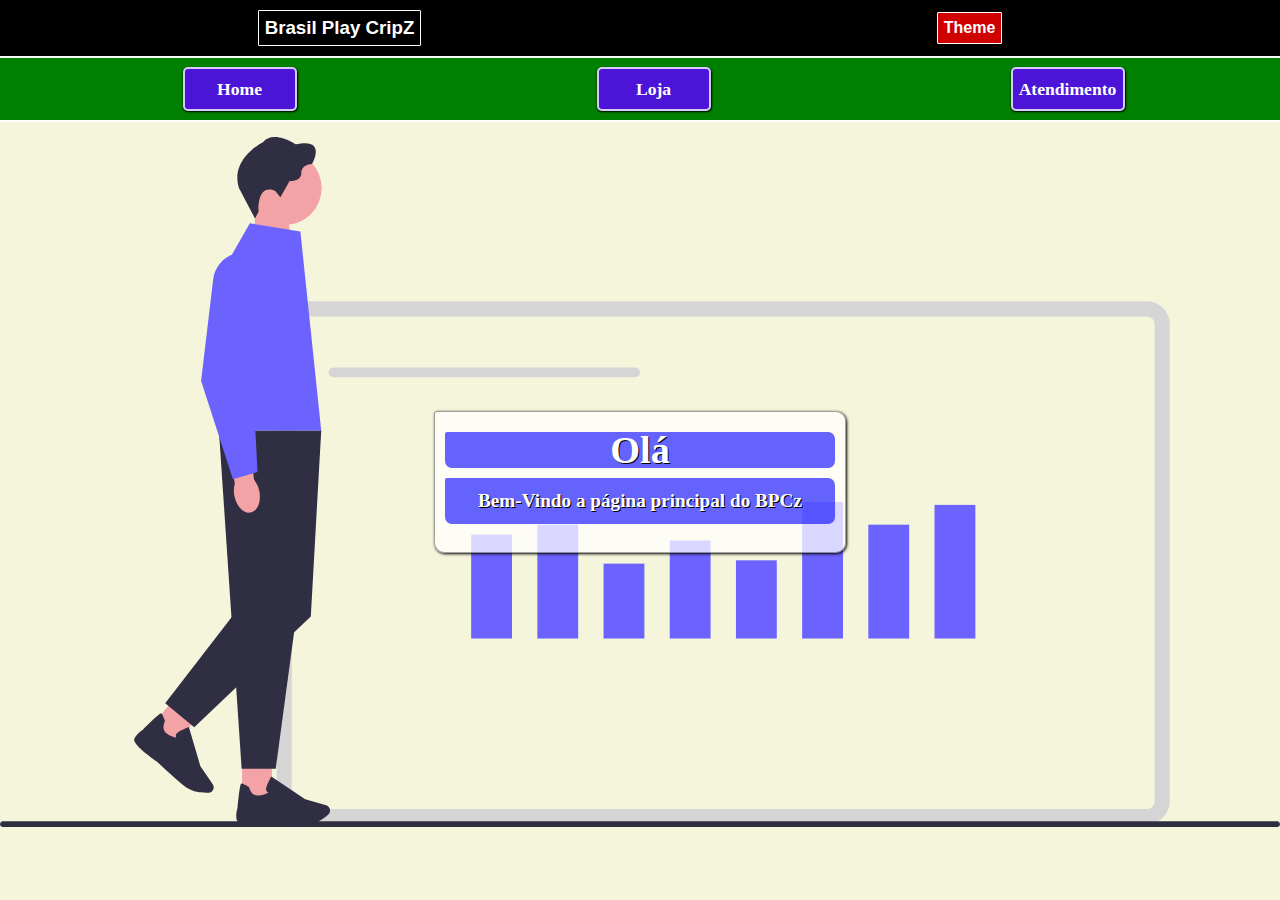
<file: index.html>
<!DOCTYPE html>
<html lang="pt-BR">
<head>
    <meta charset="UTF-8">
    <meta name="viewport" content="width=device-width, initial-scale=1.0">
    <link rel="stylesheet" href="./css/main/main.css">
    <link rel="stylesheet" href="./css/main/config/config.css">
    <link rel="stylesheet" href="./css/main/midias/midias.css">

    <link rel="shortcut icon" href="./css/main/imagens/favicon.ico" type="image/x-icon">
    <title>Bem-Vindo</title>
    <!---GOOGLE-->
    <link rel="stylesheet" href="https://fonts.googleapis.com/css2?family=Material+Symbols+Outlined:opsz,wght,FILL,GRAD@20..48,100..700,0..1,-50..200" />
</head>
<body>
    <header>
        <div class="logo">
          
        </div>
        <div class="clicaveis menu">
            <span class="material-symbols-outlined">menu</span>
        </div>
        <div>
            <h3>Brasil Play CripZ</h3>
        </div>
        <div class="clicaveis theme">
            Theme
        </div>
    </header>
    <nav class="menuF">
        <section class="itens1">
            <menu>
                <ul>
                    <li><a href=".#">Home</a></li>
                    <li><a href="./paginas/loja.html">Loja</a></li>
                    <li><a href="./paginas/at.html">Atendimento</a></li>
                </ul>
            </menu>
        </section>
      
    </nav>
    <nav class="menuPc">
        <section class="itens1">
            <menu>
                <ul>
                    <li><a href="#">Home</a></li>
                    <li><a href="./paginas/loja.html">Loja</a></li>
                    <li><a href="./paginas/at.html">Atendimento</a></li>
                </ul>
            </menu>
        </section>
    </nav>
    <main>
        <section>
            <article>
                <h1>Olá</h1>
                <p>
                    Bem-Vindo a página principal do BPCz
                </p>
            </article>
        </section>
    </main>
    <footer>
        <section>
            <ul>
                <li><a href="">Link01</a></li>
                <li><a href="">Link02</a></li>
                <li><a href="">Link03</a></li>
                <li><a href="">Link04</a></li>
            </ul>
        </section>
    </footer>
    <script src="./js/thema/config.js"></script>
    
</body>
</html>
</file>
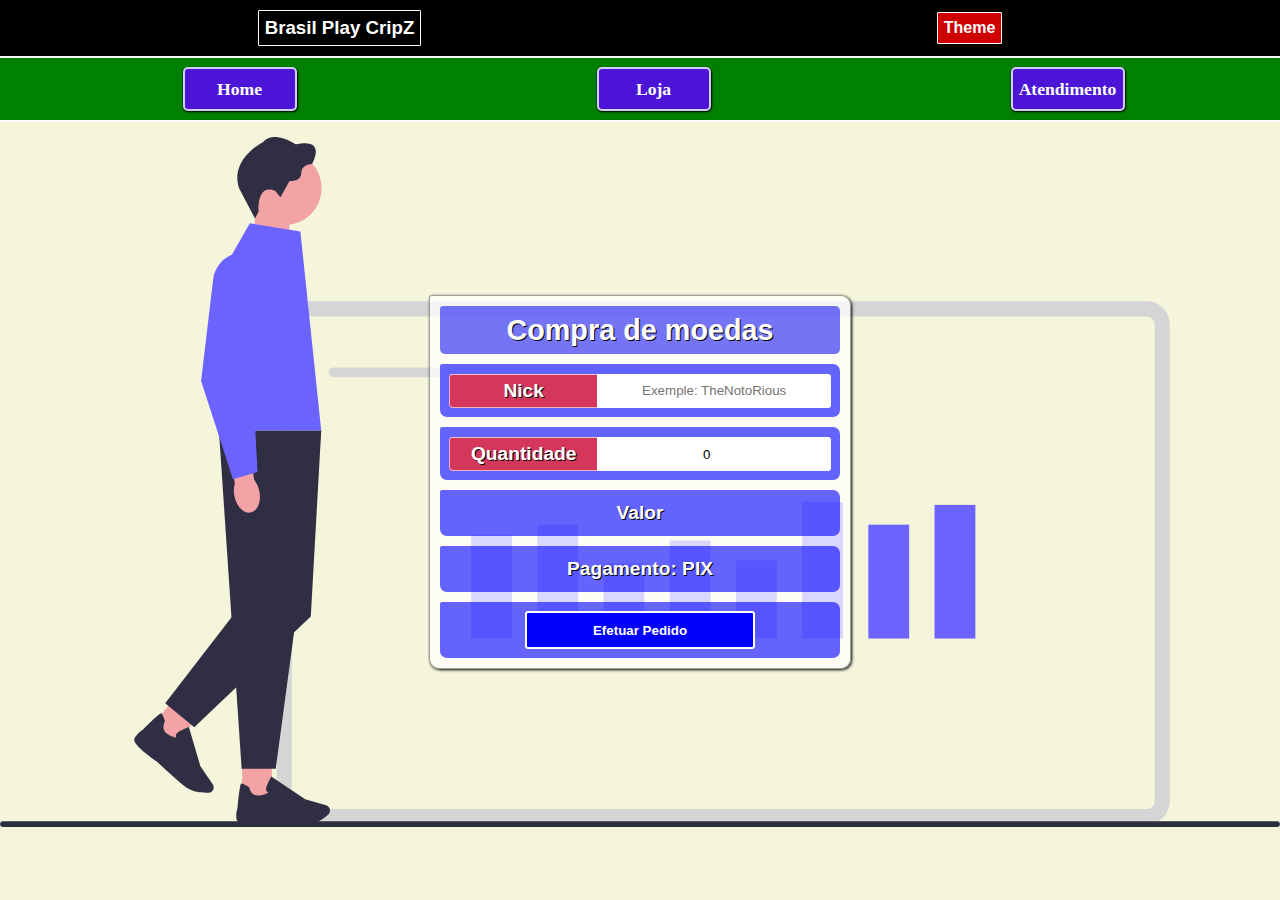
<file: paginas/loja.html>
<!DOCTYPE html>
<html lang="pt-BR">
<head>
    <meta charset="UTF-8">
    <meta name="viewport" content="width=device-width, initial-scale=1.0">

    <!---CSS MAIN-->
    <link rel="stylesheet" href="../css/main/main.css">
    <link rel="stylesheet" href="../css/main/config/config.css">
    <link rel="stylesheet" href="../css/main/midias/midias.css">
    
    <!--- CSSLOJA-->
    <link rel="stylesheet" href="../css/loja/midias/midias.css">
    <link rel="stylesheet" href="../css/loja/config/config.css">
    
    <!---FAVICON-->
    <link rel="shortcut icon" href="../css/main/imagens/favicon.ico" type="image/x-icon">
    
    <title>Loja</title>

    <!---GOOGLE-->
    <link rel="stylesheet" href="https://fonts.googleapis.com/css2?family=Material+Symbols+Outlined:opsz,wght,FILL,GRAD@20..48,100..700,0..1,-50..200" />
</head>
<body>
    <header>
        <div class="logo">
          
        </div>
        <div class="clicaveis menu">
            <span class="material-symbols-outlined">menu</span>
        </div>
        <div>
            <h3>Brasil Play CripZ</h3>
        </div>
        <div class="clicaveis theme">
            Theme
        </div>
    </header>
    <nav class="menuF">
        <section class="itens1">
            <menu>
                <ul>
                    <li><a href="../index.html">Home</a></li>
                    <li><a href="#">Loja</a></li>
                    <li><a href="../paginas/at.html">Atendimento</a></li>
                </ul>
            </menu>
        </section>
      
    </nav>
    <nav class="menuPc">
        <section class="itens1">
            <menu>
                <ul>
                    <li><a href="../index.html">Home</a></li>
                    <li><a href="#">Loja</a></li>
                    <li><a href="../paginas/at.html">Atendimento</a></li>
                </ul>
            </menu>
        </section>
    </nav>

    <main>
        <section>
            <form action="">
                <h2>Compra de moedas</h2>
                <p class="coleta-dados">
                    <label for="nick">Nick</label>
                    <input type="text" name="" id="nick" placeholder="Exemple: TheNotoRious">
                </p>
                <p class="coleta-dados">
                    <label for="qtd">Quantidade</label>
                    <input type="number" name="" id="qtd" value="0">
                </p>
                <p class="amostra-dados valor">
                    Valor
                </p>
                <p class="amostra-dados pix">
                    Pagamento: PIX
                </p>
                <p class="coleta-dados btn">
                    <input type="button" value="Efetuar Pedido">
                </p>
            </form>
        </section>

    </main>

    <footer>
        <section>
            <ul>
                <li><a href="">Link01</a></li>
                <li><a href="">Link02</a></li>
                <li><a href="">Link03</a></li>
                <li><a href="">Link04</a></li>
            </ul>
        </section>
    </footer>
    <!---JS-->
    <script src="../js/loja/loja.js"></script>
    <script src="../js/thema/config.js"></script>


</body>
</html>
</file>
<file: css/main/main.css>
*{

    margin: 0px;
    padding: 0px;
}
body{
    display: flex;
    flex-direction: column;
    background-color: beige;
    max-height: 80vh;
}
header{
    padding: 10px;
    display: flex;
    align-items: center;
    justify-content: space-around;
    background-color: black;
    height: auto;
    font-family:Arial, Helvetica, sans-serif;
}
.menuF{
    position: absolute;
    display: none;
    min-height: 94.3%;
    width: 100%;
    margin-top: 53px;
    flex-direction:column;
    align-items: center;
    justify-content: space-between;
    background-color: #008000b4;
    transition: 1s height;

}
.menuPc{
    padding: 9px;
    display: none;
    align-items: center;
    justify-content: space-around;
    background-color: green;
    border-top: 2px solid white;
    border-bottom: 2px solid white;
}
main{
    font-size: 1.2em;
    display: flex;
    flex-direction: column;
    justify-content: center;
    align-items: center;
    text-align: center;
    min-height: 80vh;
    max-height: 90vh;
    background: beige url("./imagens/fundo.svg") center no-repeat;
    background-size:contain;

}
footer{
    display: none;
    position: fixed;
    bottom: 0px;
    height: 50px;
    width: 100%;
    border-top: 2px solid white;
    background-color: #0101f8c9;
}
</file>
<file: css/main/config/config.css>
header div{
    color: white;
    font-weight: bolder;
    padding: 6px;
    border: 1px solid white;
    border-radius: 1px;
    margin-left: -20px;
    
}
.logo{
    display: none;
    justify-content: center;
    align-items: center;
    height: 30px;
    width: 100px;
    border: none;
    background:black url("/imagens/logo.png") no-repeat center scroll;
    background-size: contain;
    border: 1px solid white;
    
    
}
.menu{
    border: none;
   
}
.clicaveis{
    cursor: pointer;
}
.theme{
    border: 1px solid white;
    background-color: #ff0000ce;
}
section.itens1{
    width: 100%;

}
nav.menuF > section.itens1 >menu{
    text-align: center;
    width: 100%;
    display: block;
    background-color: white;

}
nav.menuF  li{
    height: 30px;
    display: flex;
    align-items: center;
    justify-content: center;
    border-bottom: 2px solid white;
    background-color: #5900ff;
    box-shadow: 1px 1px 3px black;
}
.menuF a{
    padding-top: 5px;
    width: 100%;
    height: 100%;
    display: block;
    color: white;
    text-decoration: none;
    font-size: 1.2em;
}
.menuPc > section.itens1 > menu{
    margin-left: 20px;
}
.menuPc > section.itens1 > menu > ul{
    display: flex;
    width: 100%;
    align-items: center;
    justify-content: space-around;

}
.menuPc > section.itens1 > menu > ul > li{
    list-style: none;
    height: 30px;
    padding: 5px;
    width: 100px;
    margin-left: 7px;
    display: flex;
    align-items: center;
    justify-content: center;
    border-radius: 5px;
    background-color: #5900ffd7;
    border: 2px solid #ffffffc7;
    box-shadow: .9px 1px 2px black;
}
.menuPc > section.itens1 > menu > ul > li > a{
    display: flex;
    text-decoration: none;
    color: white;
    font-size: 1.1em;
    height: 100%;
    width: 100%;
    align-items: center;
    justify-content: center;
    text-align: center;
    font-weight: bolder;
}
main > section {    
    bottom: 311px;
    margin-left: 100px;
    margin-right: 10px;
    line-height: 28px;
    background-color: #ffffffbe;
    padding: 10px;
    min-height: 120px;
    max-width: 400px;
    color: white;
    text-shadow: 1px 1px black;
    font-weight: bolder;
    box-shadow: 1px 1px 3px black;
    border: 1px solid #0000005d;
    border-radius: 3px 10px 10px 10px;
    transition: 1s;
}
main section h1, p{
    margin-top: 10px;
    padding: 4px;
    border-radius: 2px 7px 7px 7px;
    background-color: #0000ff9a;

}
main section p{
    padding: 9px;

}
.card{
    display: flex;
    padding: 10px;
    width:auto;
    height: auto;
    color: white;
    border-radius: 5px;
    font-weight: bolder;
    flex-direction: column;
    align-items: center;
    border: 2px solid white;
    justify-content: space-around;
    background-color: #0000ffa8;
}
.input{
    height: 30px;
    width: 290px;
    padding: 1px;
    margin: 30px 0px 0px 0px;
    border-radius: 5px;
    border: 1px solid white;
    box-shadow: 1px 1px 3px black;
    background-color: #6666e6;

}
.input > input{
    width: 99%;
    height: 99%;
    border: none;
    text-align: center;
    border-radius: 5px;
    font-size: .9em;
    font-weight: bolder;
    color: darkgrey;
    margin: 0px 0px 2px 0px;

}
.inputBtn > input{
    cursor: pointer;
    color: white;
    width: 100%;
    height: 100%;
    border: 0px;
    font-weight: bolder;
    background-color: blue;
}
.inputBtn > input:focus{

    animation: diminuir 2s linear;

    animation-timing-function: ease;
    
}

@keyframes diminuir {
    10% {width: -120%;}
    50%{width:50%;}
    100%{width: 100%;}
}

footer > section{
    height: 100%;
    display: flex;
    align-items: center;
    justify-content: center;
    
}
footer ul{
    width: 100%;
    display: flex;
    justify-content: space-around;
}
footer ul li{
    padding: 5px;
    margin: 10px;
    display: flex;
    border-radius: 2px;
    border: 2px solid white;
    background-color: rgba(170, 4, 4, 0.842);
    
    
}
footer ul li a{
    color: white;
    text-shadow: 1px 1px black;
    text-decoration: none;
}
</file>
<file: css/main/midias/midias.css>
@media screen and (min-width:480px){

    div.logo{
        border: 1px solid white;
    }
    main section{
        transition: 1s;
        margin-left: 10px;
        margin-right: 10px;
        width: 390px;
    }
}
</file>
<file: css/loja/midias/midias.css>
@media screen and (max-width:490px){
    main > section{
       max-width: 84%;
       font-size: .89em;
       
        
    }
}
@media screen and (orientation:landscape) and (min-width:490px) and (max-height:500px){
    body{
        min-height: 100vh;
    }
    main{
        min-height: 100vh;
    }
    main > section{
        display: flex;
        max-width: 700px;
        justify-content: space-between;
        flex-direction: row;
        margin-top:10px ;
        min-height: 70vh;
        
    }
    main > section > form{
        margin-top: -10px;
        display: flex;
        flex-direction: column;
        justify-content: space-around;
        min-width: 100%;
       
        
    }
    .amostra-dados{
        display: flex;
        align-items: center;
        justify-content: center;
        text-align: center;
    }
    main > section > form > h2{
        display: none;
    }
    main > section > form > p{
        display: flex;
        align-items: center;
        justify-content: center;
        max-height: 30px;
        min-width: 90%;
       
    
    }
    .pix{
        display: none;
    }
    .coleta-dados > input[type="button"]{
        display: flex;
        margin: auto;
        align-items: center;
        justify-content: center;
        min-height: 120%;
    
    }
    .coleta-dados > div{
        display: flex;
        width: 50%;
        margin: auto;
        cursor: pointer;
        align-items: center;
        justify-content: center;
        background-color: blue;
        border: 2px solid white;
        padding: 0px;
        max-height: 70%;
        margin-bottom: 20px;
        
    }
    .coleta-dados > div > a{
        display:block;
        width: 100%;
        height: 100%;
    }
    main > section > form > p > label{
        min-height: 87%;
    }
    main > section > form > p > input{
        max-height: 50%;
    }
    footer{
        display: none;
    }
    
   
}
@media screen and (orientation:landscape) and (min-width:900px) and (max-height:500px){

    main > section{
        display: flex;
        justify-content: center;
        flex-direction: row;
        margin-top:10px ;
    }
    main > section > form{
        display: flex;
        flex-direction: row;
        
        justify-content: space-around;
       
        
    }
    main .coleta-dados > a{

        display: flex;
        flex-direction: column;
        align-items: center;
        justify-content: center;
    }
    main > section > form > h2{
        display: none;
    }
    main > section > form > p{
        display: flex;
        align-items: center;
        max-height: 30px;
       
    
    }
    .pix{
        display: none;
    }
    .coleta-dados > input[type="button"]{
        display: flex;
        margin: auto;
        align-items: center;
        justify-content: center;
        min-height: 100%;
    
    }
    main > section > form > p > label{
        min-height: 8%;
    }
    main > section > form > p > input{
        max-height: 50%;
    }
    

    main > section > form > p{

        margin-left: 10px;
        max-height: 90%;
        min-width: 116px;
    }
    main > section > form > p{
        width: 100px;
        align-items: center;
        justify-content: center;
        display: flex;
        flex-direction: column;
    }
    main > section > form > p > label{
    
        padding: 10px;
        min-width: 97%;
        height: 60%;
        border-top-right-radius: 10px;
    }
    main > section > form > p > input{
        height: 40%;
        min-width: 86%;
    }
  
    .coleta-dados input[type="button"]{
        display: flex;
        padding: 57px;
        text-align: center;
        align-items: center;
        justify-content: center;
        
        
        
    }
    .coleta-dados  > div.btn{

        display: flex;
        align-items: center;
        justify-content: center;
        padding: 10px;
        min-width: 80%;
        min-height: 90%;
        
    }
    .coleta-dados > div.btn > a{
        display: block;
        height: 0px;
           
    }
    footer{
        display: none;
    }

}
</file>
<file: css/loja/config/config.css>
main > section{
    font-family: Arial, Helvetica, sans-serif;
    bottom: 0px;
    margin-left: 0px;
    margin-right: 0px;
    line-height: 28px;
    background-color: #ffffffbe;
    padding: 10px;
    color: white;
    text-shadow: 1px 1px black;
    font-weight: bolder;
    box-shadow: 1px 1px 3px black;
    border: 1px solid #0000005d;
    border-radius: 3px 10px 10px 10px;
    height: 100%;
    width: 90%;
    transition: 1s;
    margin-top: 20px;
    margin-bottom: 20px;
    
}
form > h2{
    padding: 10px;
    background-color: #0c0cf591;
    border-radius: 3px 5px 5px 5px;
}
.coleta-dados{
    display: flex;
}
.coleta-dados > label{
    background-color: #f72929c4;
    width: 40%;
    margin-top: 1px;
    display: block;
    padding: 2.2px;
    cursor: pointer;
    border-radius: 3px 0px 0px 4px;
    border-bottom: 1.1px solid #ffffffa2;
    border-top:1.1px solid #ffffffb2;
    border-left: 1.1px solid #ffffff9d;
    
    
}
.coleta-dados > input{
    text-align: center;
    display: block;
    border: 0px;
    height: 90%;
    width: 60%;
    border-radius: 0px 3px 3px 0px;
    margin-top: 1px;
    padding: 9.6px;
    
    
    
    
}
.coleta-dados > input[type=submit]{
    width: 100%;
}
.coleta-dados > input[type=button]{
    cursor: pointer;
    margin: auto;
    font-weight: bolder;
    background-color: blue;
    color: white;
    border-radius: 3px;
    border: 2px solid white;
}
.coleta-dados > div.btn{
    height: 100%;
    width: 80%;
    padding: 5px;
    margin: auto;
    border: 2px solid white;
    background-color: blue;
}
</file>
